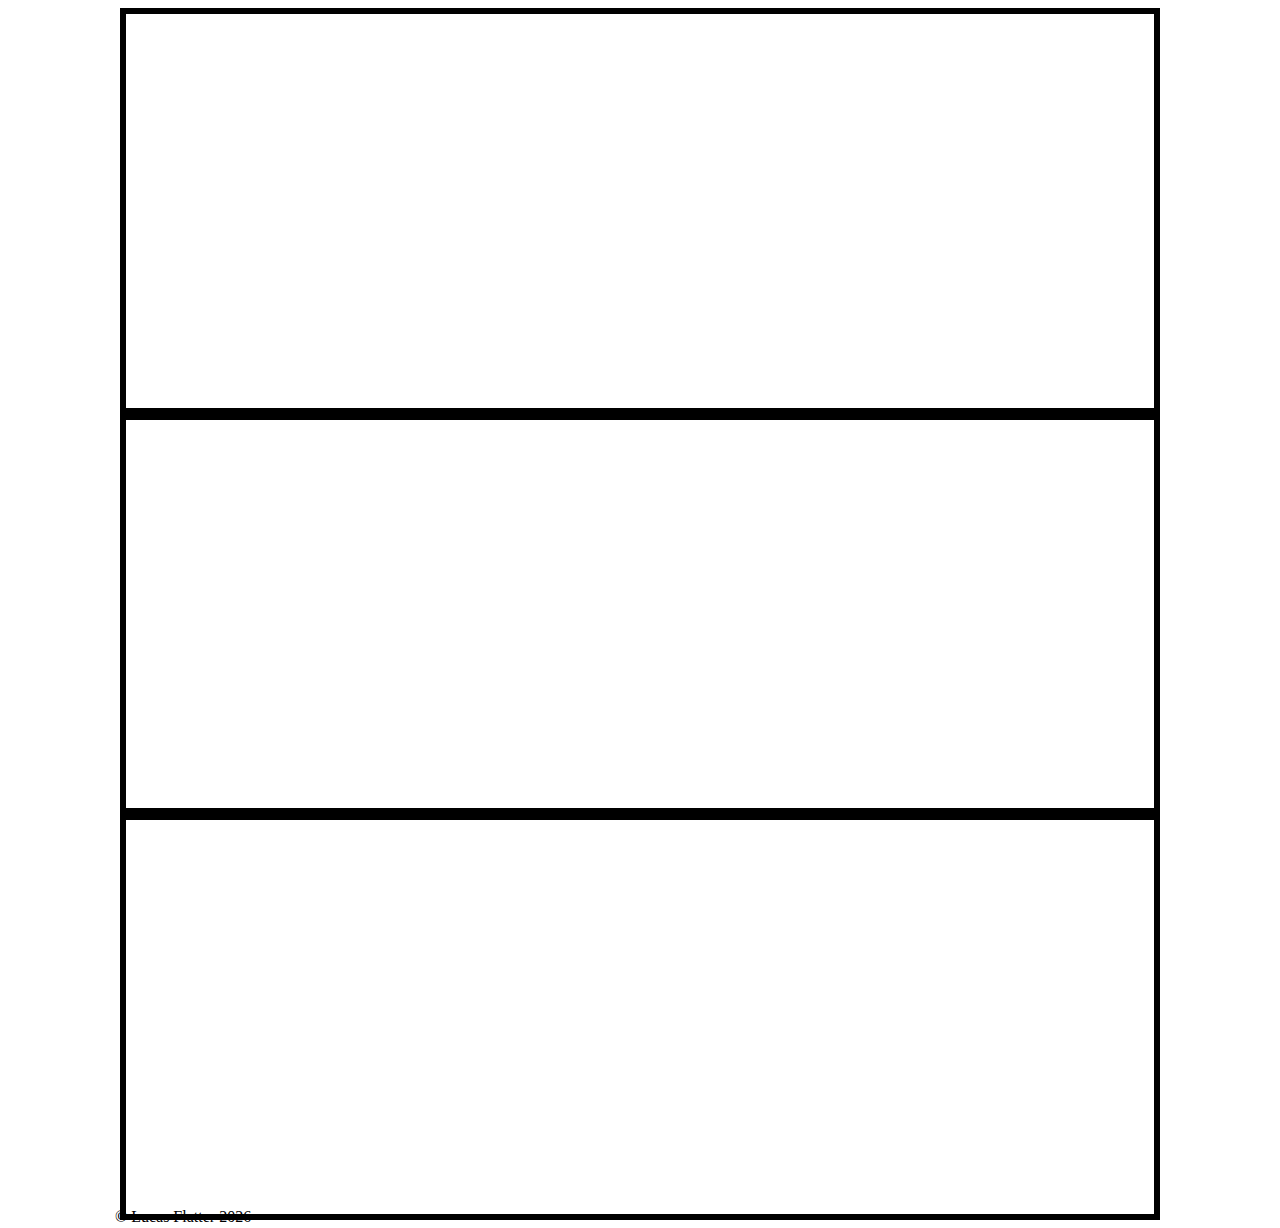
<file: iFrameHTML/initialComic.html>
<!DOCTYPE html>
<head>
		<link rel="stylesheet" href="https://stackpath.bootstrapcdn.com/bootstrap/4.1.3/css/bootstrap.min.css" integrity="sha384-MCw98/SFnGE8fJT3GXwEOngsV7Zt27NXFoaoApmYm81iuXoPkFOJwJ8ERdknLPMO" crossorigin="anonymous">

</head>

	<body>
	
		<style>
			#fixedWidthComicContainer{
				width: 1050px; 
				margin: auto;
				min-height: 526px; 
				height: 526px; 
			}
			.comic{

			}
			.panelContainer{
				padding:0px 5px !important;
				height: 400px; 
			}
			.panel{
				border: 6px solid black; 
				height: 100%;
			}
			.comicInfo{
				min-height:20px; 
			}	
		</style>

	<div id='fixedWidthComicContainer'>
			<div class='panelsAndInfoContainer d-flex flex-column h-100 justify-content-center'>
					<div class='comic d-flex'>
						<div class=' col-sm-4 panelContainer'>
							<div class='panel'></div>
						</div>
						<div class=' col-sm-4 panelContainer'>
							<div class='panel'></div>
						</div>
						<div class=' col-sm-4 panelContainer'>
							<div class='panel'></div>
						</div>
					</div>
					<div class='comicInfo d-flex pt-2 px-2'>
						<span class='copyrightText'>&copy; <span class='authorName'>Lucas Flatter </span><span id='yearTarget'></span></span>
					</div>
				</div>
	</div>
	

<script src="https://ajax.googleapis.com/ajax/libs/jquery/3.3.1/jquery.min.js"></script>
<script src="https://cdnjs.cloudflare.com/ajax/libs/popper.js/1.14.3/umd/popper.min.js" integrity="sha384-ZMP7rVo3mIykV+2+9J3UJ46jBk0WLaUAdn689aCwoqbBJiSnjAK/l8WvCWPIPm49" crossorigin="anonymous"></script>
<script src="https://stackpath.bootstrapcdn.com/bootstrap/4.1.3/js/bootstrap.min.js" integrity="sha384-ChfqqxuZUCnJSK3+MXmPNIyE6ZbWh2IMqE241rYiqJxyMiZ6OW/JmZQ5stwEULTy" crossorigin="anonymous"></script>
<script src="../Scripts/Utilities.js"></script>
<script>
	
</script>
	</body>
</html>
</file>
